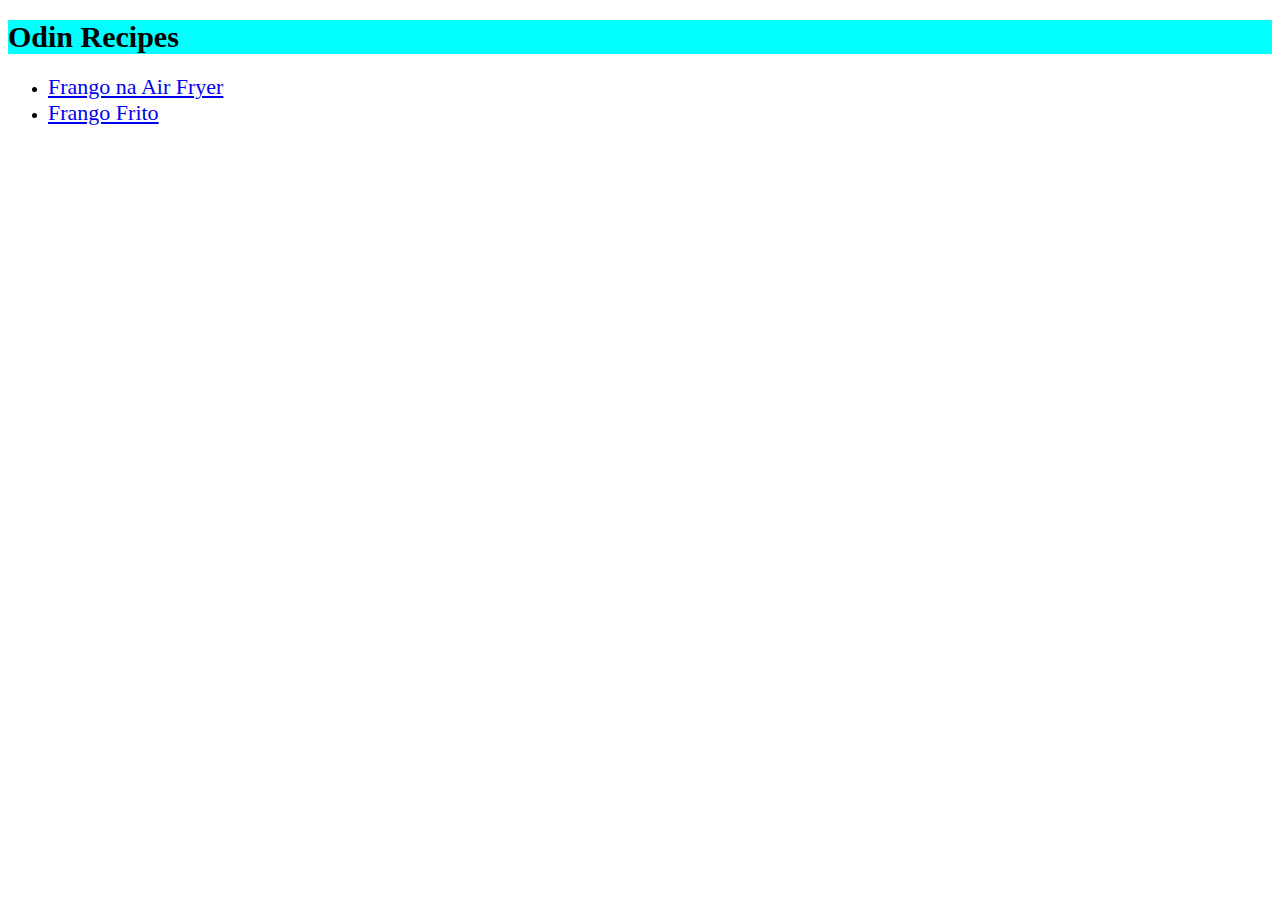
<file: index.html>
<!DOCTYPE html>
<html lang="en">
<head>
    <meta charset="UTF-8">
    <meta http-equiv="X-UA-Compatible" content="IE=edge">
    <meta name="viewport" content="width=device-width, initial-scale=1.0">
    <title>Document</title>
    <link rel="stylesheet" href="style.css">
</head>
<body>
    <h1>Odin Recipes</h1>

    <ul>
        <li><a href="recipes/frango-na-air-fryer.html">Frango na Air Fryer</a></li>
        <li><a href="recipes/frango-frito.html">Frango Frito</a></li>
    </ul>
</body>
</html>
</file>
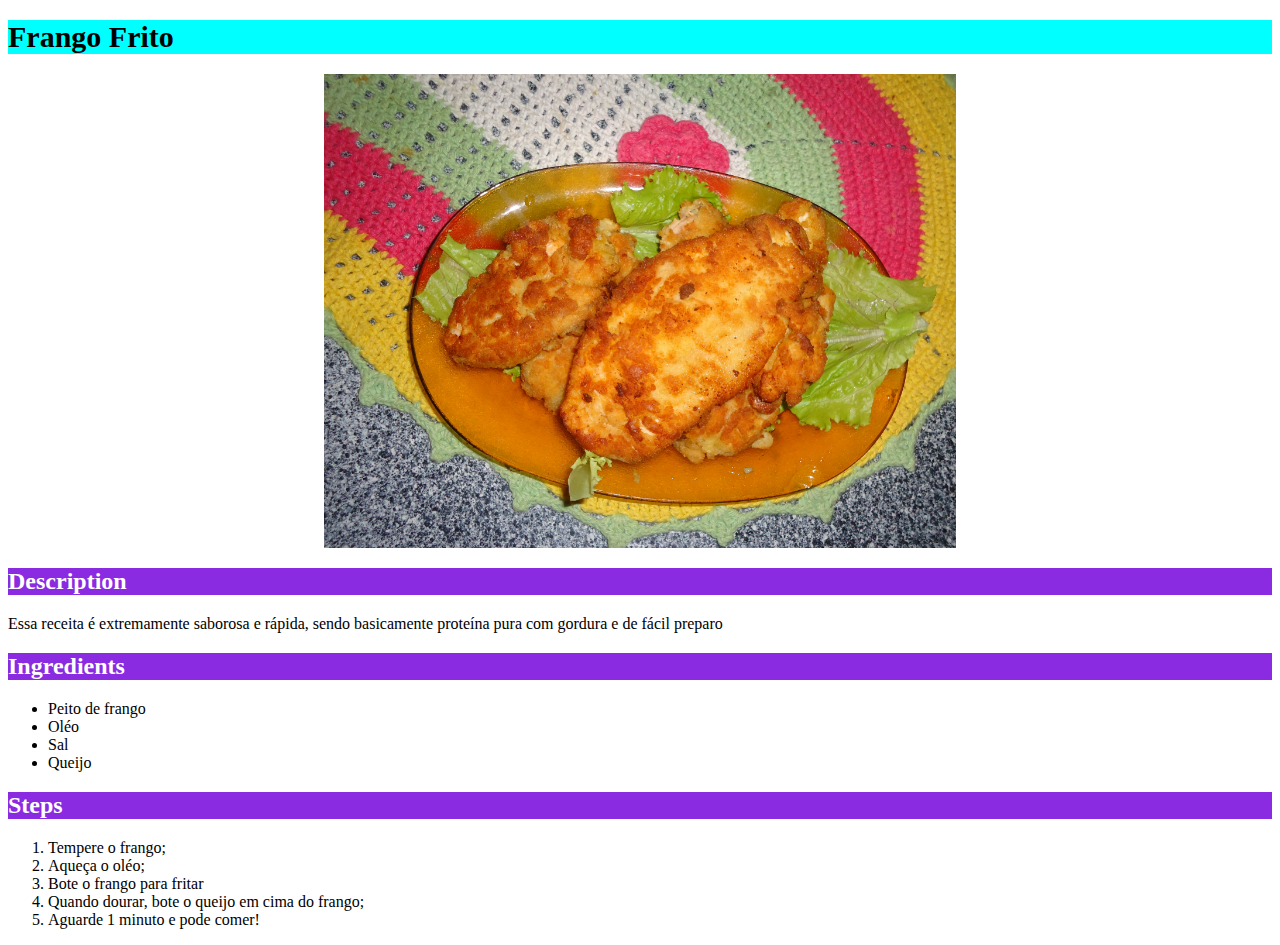
<file: recipes/frango-frito.html>
<!DOCTYPE html>
<html lang="en">
<head>
    <meta charset="UTF-8">
    <meta http-equiv="X-UA-Compatible" content="IE=edge">
    <meta name="viewport" content="width=device-width, initial-scale=1.0">
    <title>Document</title>
    <link rel="stylesheet" href="../style.css">
</head>
<body>
    <h1>Frango Frito</h1>

    <img src="../img/79298_original.jpg"Chicken Frito" class="center">

    <h2>Description</h2>

    <p>Essa receita é extremamente saborosa e rápida, sendo basicamente proteína pura com gordura e de fácil preparo</p>

    <h2>Ingredients</h2>
    <ul>
        <li>Peito de frango</li>
        <li>Oléo</li>
        <li>Sal</li>
        <li>Queijo</li>
    </ul>

    <h2>Steps</h2>
    <ol>
        <li>Tempere o frango;</li>
        <li>Aqueça o oléo;</li>
        <li>Bote o frango para fritar</li>
        <li>Quando dourar, bote o queijo em cima do frango;</li>
        <li>Aguarde 1 minuto e pode comer!</li>
    </ol>


</body>
</html>
</file>
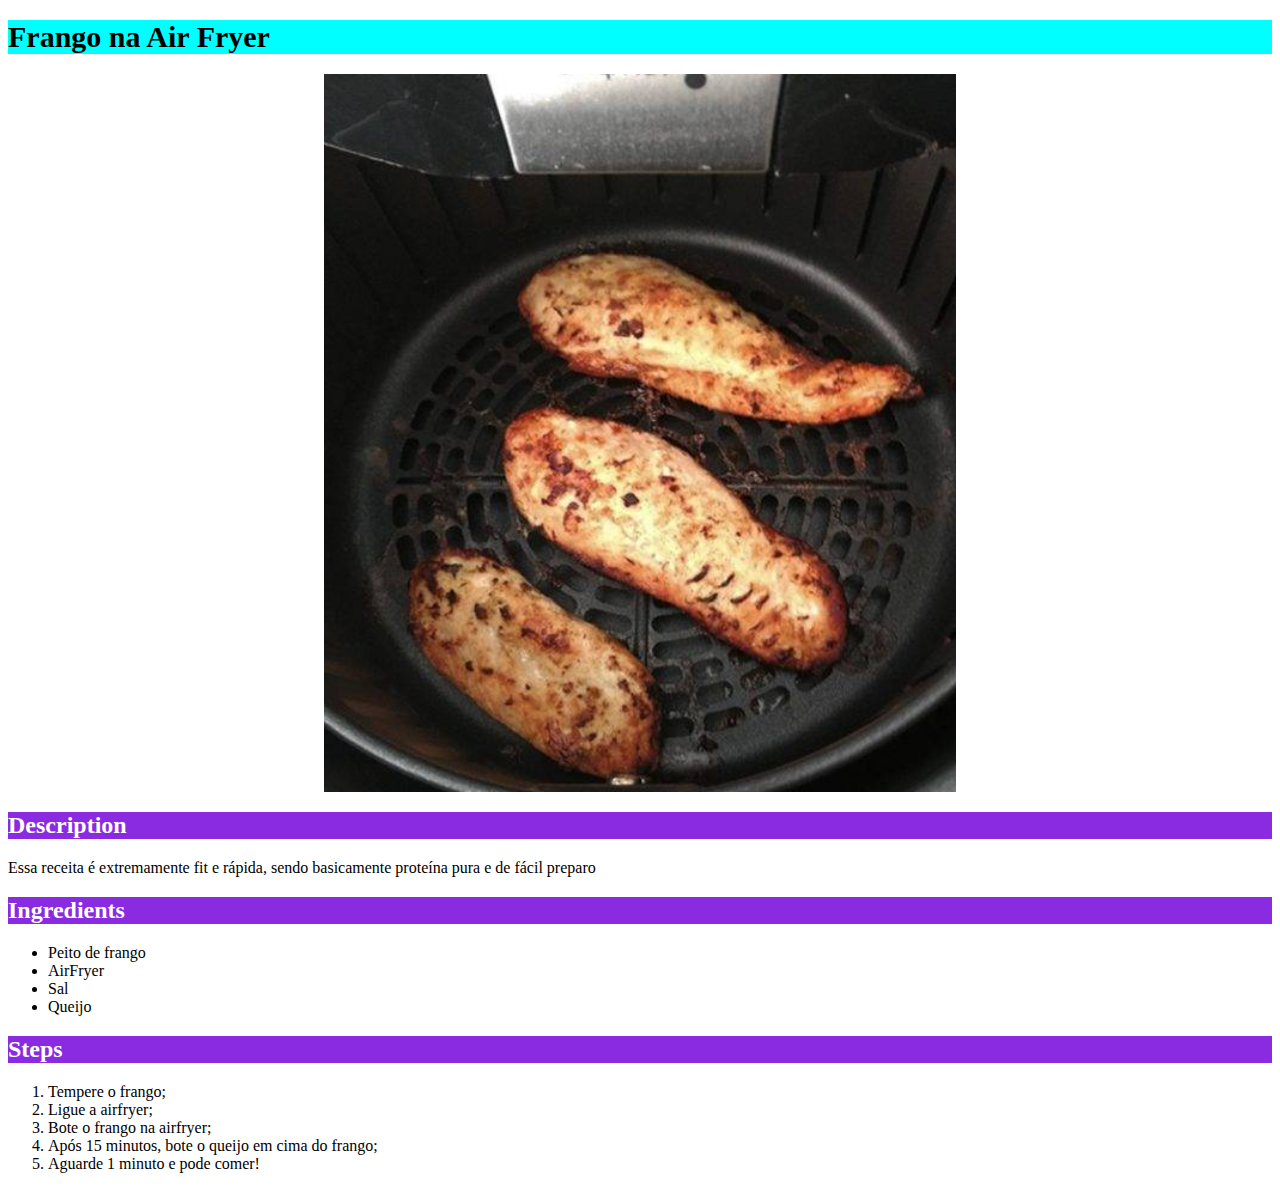
<file: recipes/frango-na-air-fryer.html>
<!DOCTYPE html>
<html lang="en">
<head>
    <meta charset="UTF-8">
    <meta http-equiv="X-UA-Compatible" content="IE=edge">
    <meta name="viewport" content="width=device-width, initial-scale=1.0">
    <title>Document</title>
    <link rel="stylesheet" href="../style.css">
</head>
<body>
    <h1>Frango na Air Fryer</h1>

    <img src="../img/capa-13.jpg" alt="Chicken Made in AirFryer" class="center">

    <h2>Description</h2>

    <p>Essa receita é extremamente fit e rápida, sendo basicamente proteína pura e de fácil preparo</p>

    <h2>Ingredients</h2>
    <ul>
        <li>Peito de frango</li>
        <li>AirFryer</li>
        <li>Sal</li>
        <li>Queijo</li>
    </ul>

    <h2>Steps</h2>
    <ol>
        <li>Tempere o frango;</li>
        <li>Ligue a airfryer;</li>
        <li>Bote o frango na airfryer;</li>
        <li>Após 15 minutos, bote o queijo em cima do frango;</li>
        <li>Aguarde 1 minuto e pode comer!</li>
    </ol>


</body>
</html>
</file>
<file: style.css>
h1 {
    background-color: aqua;
    color: black;
    font-size: 30px;
    font-family: Georgia, 'Times New Roman', Times, serif;
}
a { 
    font-size: 22px;
}
h2 {
    background-color: blueviolet;
     color:white;
}
.center {
    display: block;
    margin-left: auto;
    margin-right: auto;
    width: 50%;
  }
</file>
